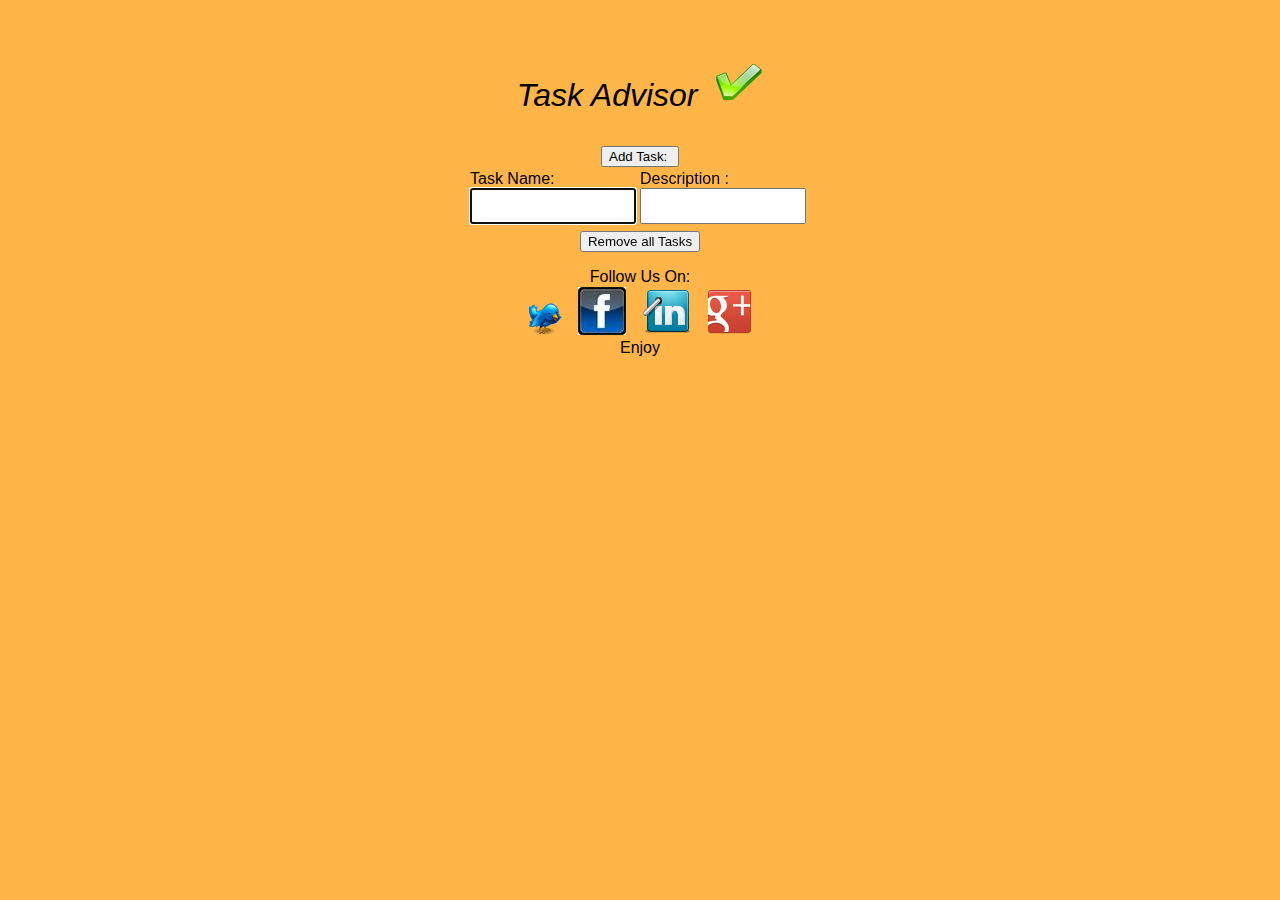
<file: index.html>
<!doctype html>
<head> 
<html lang="en">

 
  <meta name="viewport" content="width=device-width, initial-scale=1"/>
  <script src='js/jquery-1.9.0.js'></script>
  <script src='js/jquery.mobile.custom.js'></script>
  <script src="js/jquery-ui-1.10.0.custom.js"></script>
  <script src="js/appList.js"></script>
  <link href="css/jquery.mobile.custom.css" rel="stylesheet" type="text/css"/>  
  <link rel="stylesheet" href="css/appList.css"/>
  <link href="css/jquery-ui-1.10.0.custom.min.css" rel="stylesheet" type="text/css"/>  
  <link rel="shortcut icon" src="graphics/note.ico"/>

<body><!--<img alt="full screen background image" src="graphics/miui.jpg" id="full-screen-background-image" /> -->
 
 <title>Task Advisor</title>
<br>
<center>
<p style="font-size: 200%"><i>Task Advisor  &nbsp;</i></font><img src="graphics/check.png" data-mini="true"/></p>

<table>
<center>
<tr>
<td>Task Name: <br><textarea id ="taskBox" data-role="button"  data-role="button" data-mini="true"></textarea></td>
<td>Description :<br><textarea id ="taskNote" data-role="button" data-mini="true"></textarea><td>


</tr>




<input type="button" id="addBtn" value="Add Task: " data-corners="false" data-theme="a" data-role="button"  data-icon="star" data-mini="true"/><br></div>
</table>

<table><tr>
 <div id="accordion" data-role="button" data-mini="true"></div></tr>
</table>


<input type='button'id="removeBtn" value="Remove all Tasks" data-role="button"  data-role="button" data-mini="true"/><br>
<p><center>Follow Us On: <br>
<button type='button' background="hidden" onclick="window.location.href='http://www.twitter.com/dzdroid'"><img src="graphics/ico-twitter.png" data-mini="true" /></button>
<button type='button' background= "hidden" onclick="window.location.href='http://www.facebook.com/dave.zaffarano'"> <img src="graphics/bfbook.jpg" data-mini="true" /></button>
<button type='button' background="hidden" onclick="window.location.href='http://www.linkedin.com"><img src="graphics/linkedinpic.ico"  data-mini="true" /></button>
<button type='button' background="hidden" onclick="window.location.href='https://plus.google.com/u/0'"><img src="graphics/google-ico.png"  data-mini="true"/></button>
<br>
Enjoy

</p>



</body>
</html>
</file>
<file: css/appList.css>
body
 {
color: black; 
font-family: Century Gothic, sans-serif;
background: #FFB547;

}
title{



}
button
{
background: transparent ;
border:none;

}
textarea { 
    resize: none; 
	background-color: ##FFCCCC;
	border-style:ridged;
	font-family:Century Gothic, sans-serif;
	overflow:hidden;
	
}
h3
{
background: transparent;

}
#accordion{

  border:hidden;
  overflow: hidden;
  resize: none;
  text-align: left;
  word-wrap: break-word;
  max-width: 400px;
  position: fixed:
  

}
table{

max-width: all elements;
border:hidden;

}
</file>
